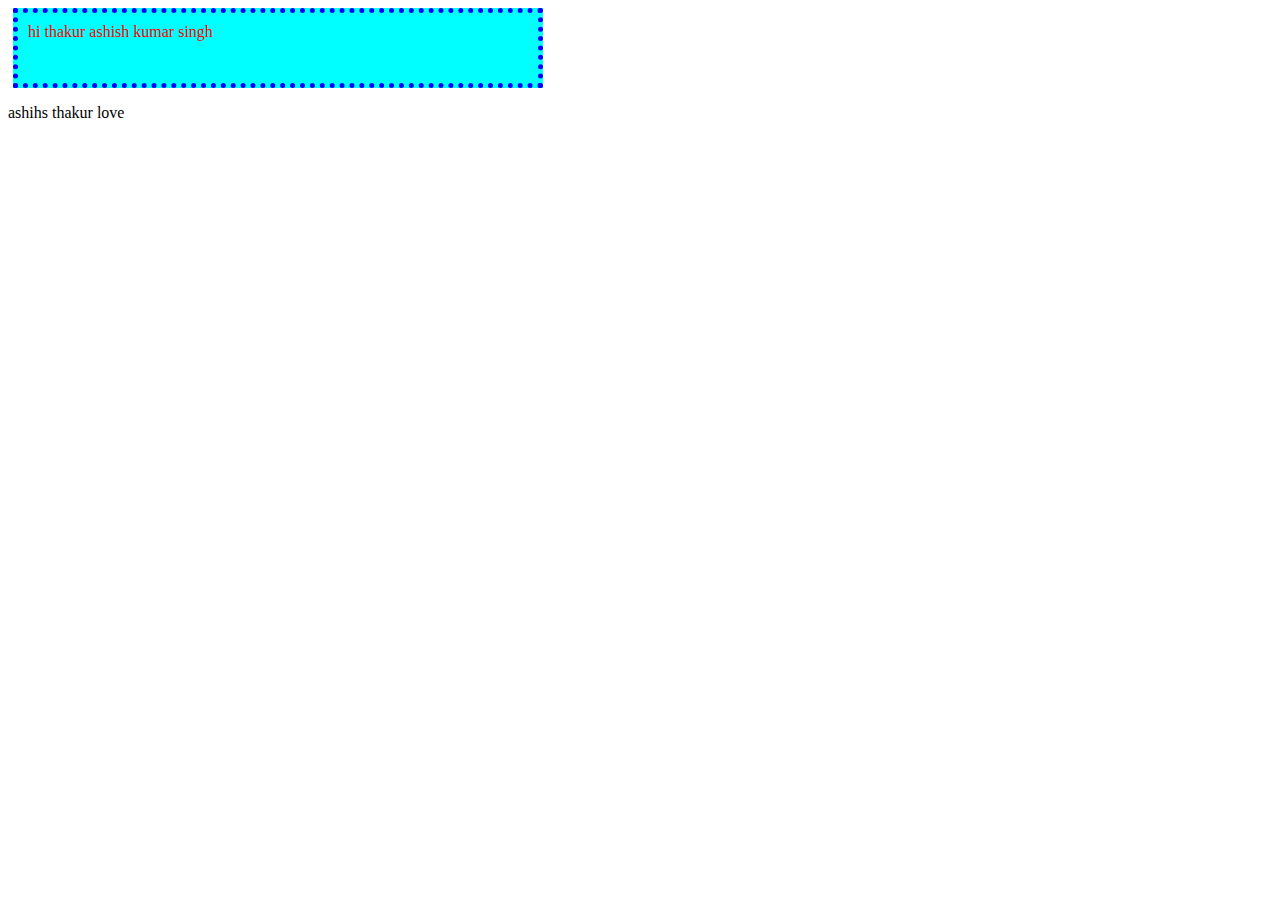
<file: v18/index.html>
<!DOCTYPE html>
<html lang="en">
<head>
    <meta charset="UTF-8">
    <meta name="viewport" content="width=device-width, initial-scale=1.0">
    <title>Document</title>
</head>
<style> 
.p1{
    color:red;
    background-color: aqua;
    margin:5px;
    padding:10px;
    border: 5px dotted blue;
    height:50px;
    width:500px;

  
}
</style>
<body>
    <p class="p1">hi thakur ashish kumar singh  </p>
    <p class="p2"> ashihs thakur love</p>
</body>
</html>
</file>
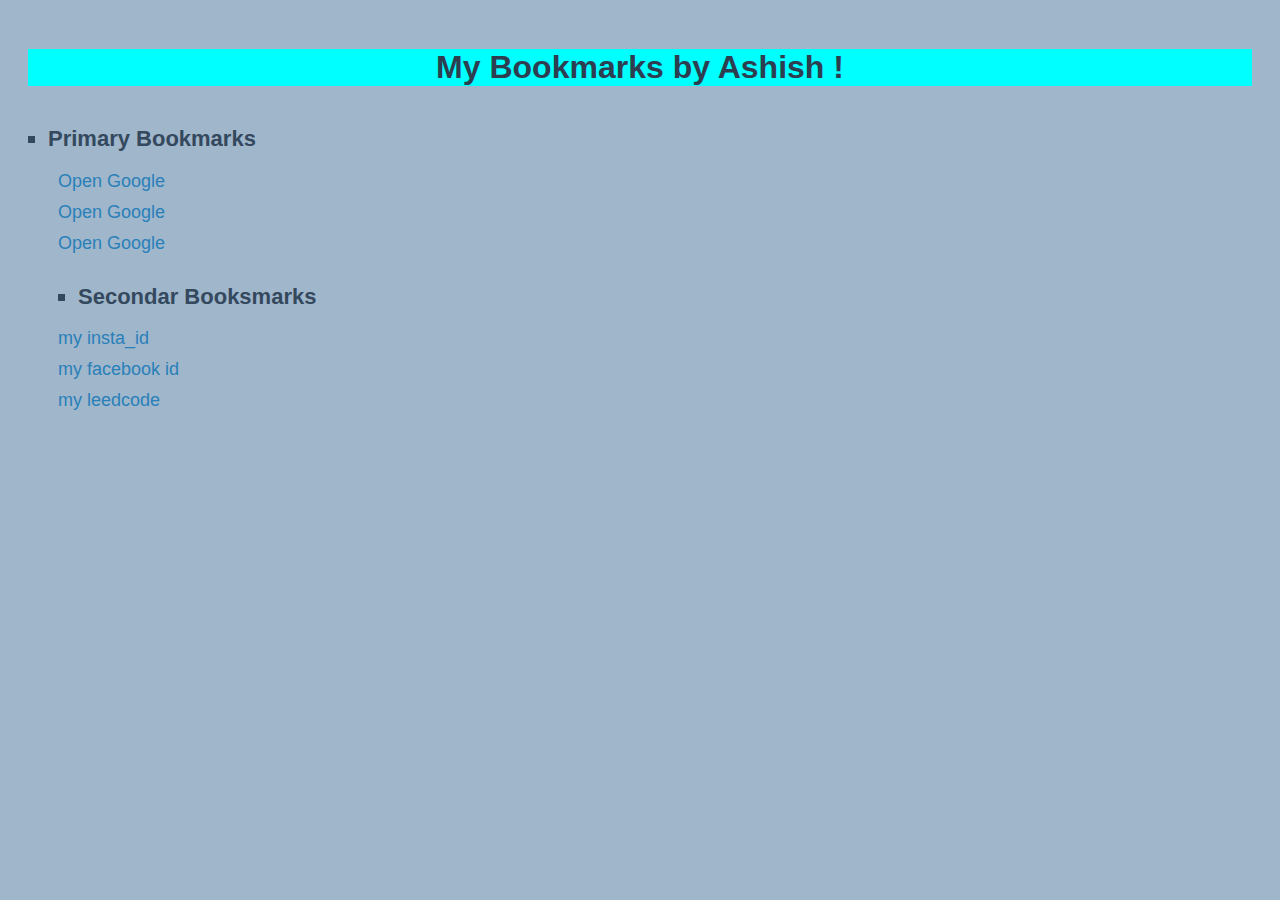
<file: website_maneger.html>
<!DOCTYPE html>
<html lang="en">
<head>
    <meta charset="UTF-8">
    <meta name="viewport" content="width=device-width, initial-scale=1.0">
    <title>website manager</title>
    <link rel="stylesheet" href="style.css">
</head>
<body>
    <h1 align="center">My Bookmarks by Ashish ! </h1>
    <h2><li>Primary Bookmarks</li></h2>

    <ol1 >
    <p><a target="_blank" href="https://www.google.com">Open Google</a>
    <p><a target="_blank" href="https://www.google.com">Open Google</a>
    <p><a target="_blank" href="https://www.google.com">Open Google</a>
    </ol1>

    <h2><li>Secondar Booksmarks</li></h2>
    <table>
         <p><a terget="_blank" href="https://www.instagram.com/"> my insta_id</a></p>
    <p><a terget="_blank" href="https://www.facebook.com/"> my facebook id</a></p>
    <p><a terget="_blank" href="https://leetcode.com/u/Ashishthakur066/"> my leedcode</a></p>
</table>
</body>
</html>
</file>
<file: style.css>
body {
    background-color: #a0b6cb;
    font-family: Arial, sans-serif;
    color: #333;
    padding: 20px;
}

/* Centered main heading */
h1 {
    text-align: center;
    color: #2c3e50;
    margin-bottom: 40px;
    background-color: aqua;
}

/* Subheadings */
h2 {
    color: #34495e;
    font-size: 22px;
    margin-top: 30px;
}

/* Styling <li> inside h2 (even if invalid) */
h2 li {
    list-style-type: square;
    margin-left: 20px;
}

/* Custom tag <ol1> handling */
ol1 {
    display: block;
    padding-left: 30px;
    margin-top: 10px;
}

ol1 p {
    margin: 10px 0;
}

/* Bookmark links */
a {
    color: #2980b9;
    text-decoration: none;
    font-size: 18px;
    transition: 0.3s ease;
}

a:hover {
    color: #1c5980;
    text-decoration: underline;
}

/* Table used as container */
table {
    padding-left: 20px;
    margin-top: 10px;
}

/* Paragraphs inside table for secondary links */
table p {
    margin: 10px 0;
}
</file>
